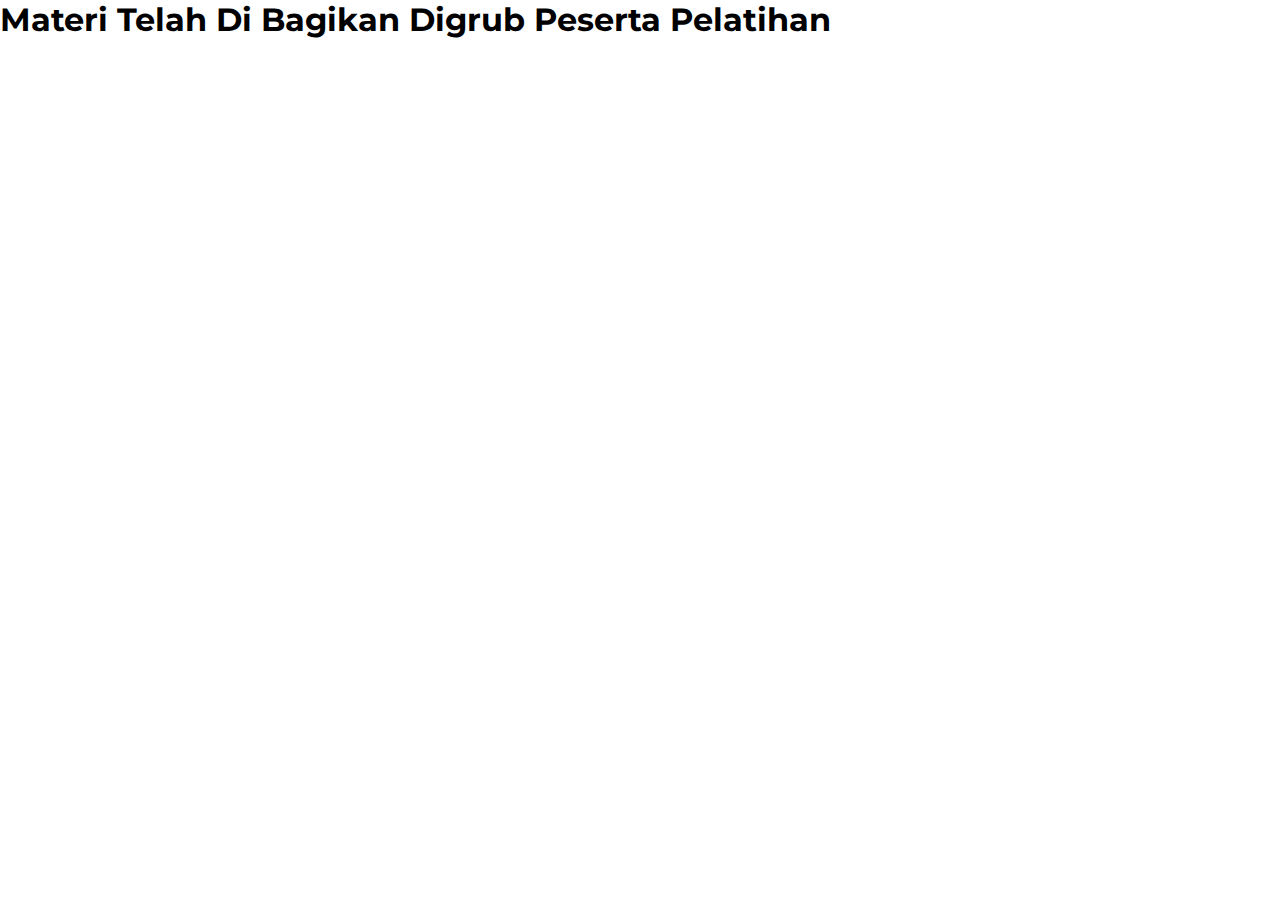
<file: materi.html>
<!DOCTYPE html>
<html lang="en">
  <head>
    <meta charset="UTF-8" />
    <meta name="viewport" content="width=device-width, initial-scale=1.0" />
    <title>Materi</title>
    <link rel="stylesheet" href="css/style.css" />
  </head>
  <body>
    <div class="bungkus-tulisan-materi">
      <h1>Materi Telah Di Bagikan Digrub Peserta Pelatihan</h1>
    </div>
  </body>
</html>
</file>
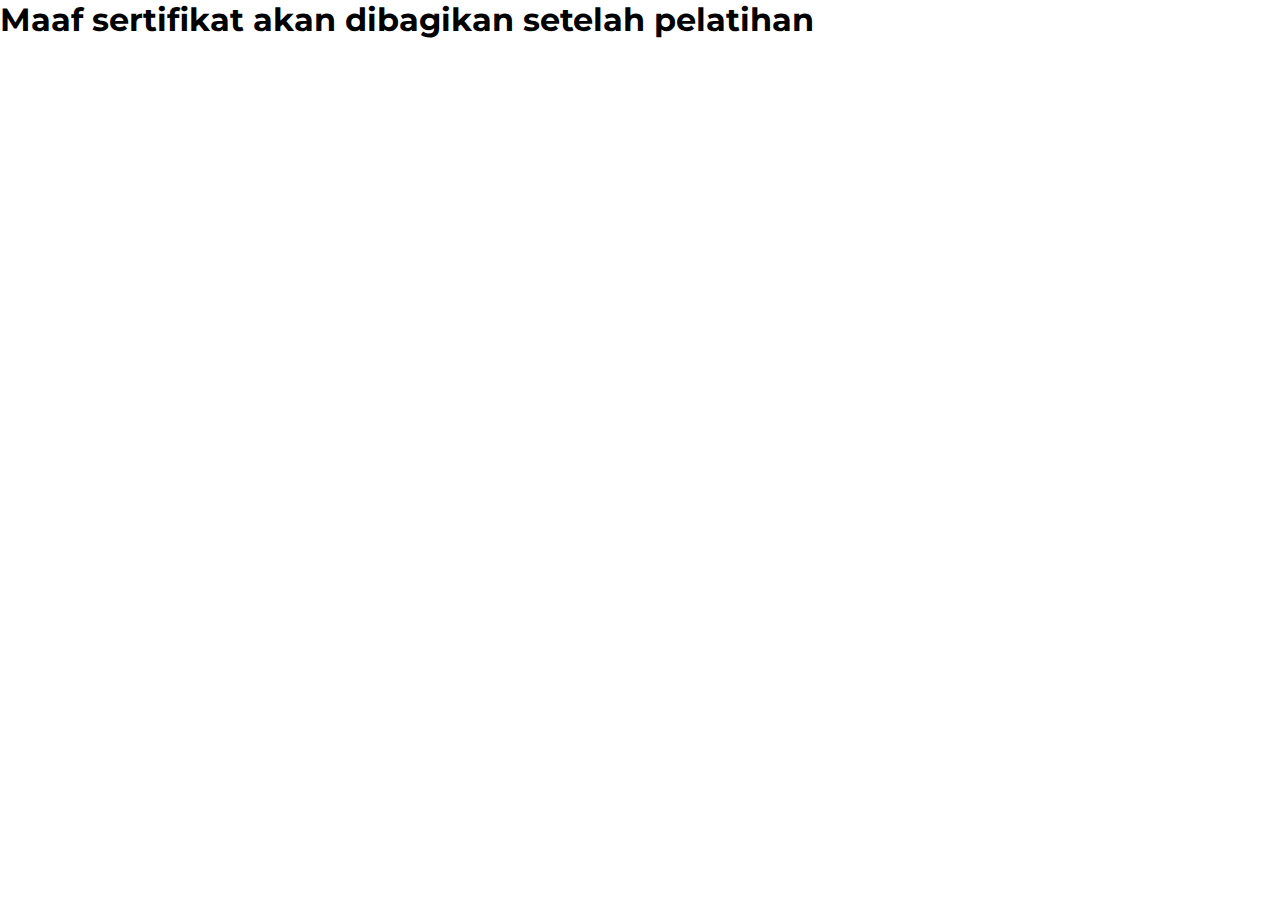
<file: sertifikat.html>
<!DOCTYPE html>
<html lang="en">
  <head>
    <meta charset="UTF-8" />
    <meta name="viewport" content="width=device-width, initial-scale=1.0" />
    <title>Sertifikat</title>
    <link rel="stylesheet" href="css/style.css" />
  </head>
  <body>
    <div class="bungkus-tulisan-sertifikat">
      <h1>Maaf sertifikat akan dibagikan setelah pelatihan</h1>
    </div>
  </body>
</html>
</file>
<file: css/style.css>
@import url("https://fonts.googleapis.com/css2?family=Montserrat:ital,wght@0,100..900;1,100..900&display=swap");
:root {
  --warna1: #9900cc;
  --warna2: #ff00ff;
}
* {
  margin: 0;
  padding: 0;
  box-sizing: border-box;
  scroll-behavior: smooth;
  font-family: "Montserrat";
}
@media only screen and (max-width: 600px) {
  body {
    width: 100vw;
    height: 100vh;
    background: url(../Images/Bg.jpg) repeat;
    background-size: cover;
    background-position: center;
  }
  header {
    width: 100%;
    height: 10%;
    background: transparent;
    backdrop-filter: blur(5px);
    -webkit-backdrop-filter: blur(5px);
    box-shadow: 0 0 60px 1px var(--warna2);
  }
  .navBar {
    width: 100%;
    height: 100%;
    display: flex;
    justify-content: center;
    align-items: center;
    gap: 5%;
  }
  .navBar a {
    text-decoration: none;
    color: white;
    font-weight: 500;
    font-size: 0.7rem;
  }
  /* Home Page */
  #home {
    width: 100%;
    height: 30%;
    padding: 5%;
    display: flex;
    justify-content: center;
    align-items: center;
    background: transparent;
    backdrop-filter: blur(2px);
    -webkit-backdrop-filter: blur(2px);
  }
  .ktn-tulisan-home {
    width: 50%;
    height: 100%;
  }
  .ktn-tulisan-home h1 {
    color: white;
    margin-bottom: 5%;
  }
  .ktn-tulisan-home p {
    font-size: 0.5rem;
    color: white;
    margin-bottom: 5%;
  }
  .tbl-daftar-home {
    width: 100%;
    height: 20%;
    /* background: red; */
    display: flex;
    align-items: center;
  }
  .tbl-daftar-home button {
    width: 35%;
    height: 60%;
    background-color: greenyellow;
    border-radius: 3px;
    display: flex;
    justify-content: center;
    align-items: center;
    border: none;
  }
  .tbl-daftar-home a {
    text-decoration: none;
    font-size: 0.6rem;
    font-weight: 500;
    color: black;
  }
  .ktn-gambar-home {
    width: 50%;
    height: 100%;
    display: flex;
    justify-content: center;
    align-items: center;
  }
  .gambar-home {
    width: 100%;
    height: 100%;
    display: flex;
    justify-content: end;
    align-items: center;
  }
  .gambar-home img {
    height: 80%;
    animation: 4s wobble ease infinite;
  }
  /* End Home Page */

  /* Serive Page */
  #service {
    width: 100%;
    height: 70%;
    /* background: green; */
    display: flex;
    justify-content: center;
    align-items: center;
    margin-top: 30%;
  }
  .ktn-service {
    display: flex;
    justify-content: center;
    align-items: center;
    width: 100%;
    height: 100%;
    flex-wrap: wrap;
    gap: 5%;
  }
  .list-knt-service {
    width: 160px;
    height: 250px;
    background: transparent;
    backdrop-filter: blur(2px);
    -webkit-backdrop-filter: blur(2px);
    border-radius: 5px;
    padding: 15px;
    border: 1.5px solid #ff00ff;
  }
  .gambar-list-service {
    width: 100%;
    height: 35%;
    /* background-color: yellow; */
    display: flex;
    justify-content: center;
    align-items: center;
  }
  .gambar-list-service img {
    width: 40%;
  }
  .judul-list-service {
    display: flex;
    justify-content: center;
    align-items: center;
    width: 100%;
    height: 15%;
    /* background: brown; */
    font-size: 0.6rem;
  }
  .judul-list-service h1 {
    color: white;
  }
  .narasi-list-service {
    width: 100%;
    height: 30%;
    border-radius: 5px;
    font-size: 0.6rem;
    overflow: scroll;
    padding: 5%;
  }
  ::-webkit-scrollbar {
    display: none;
  }
  .narasi-list-service p {
    color: white;
    text-align: center;
    width: 100%;
    height: 100%;
    font-weight: 400;
    font-size: 0.5rem;
  }
  .tbl-service {
    width: 100%;
    height: 15%;
    display: flex;
    justify-content: center;
    align-items: center;
    /* background-color: yellow; */
    margin-top: 7%;
  }
  .tbl-service button {
    background-color: greenyellow;
    border: none;
    display: flex;
    justify-content: center;
    align-items: center;
    width: 40%;
    height: 60%;
    border-radius: 3px;
  }
  .tbl-service a {
    width: 100%;
    height: 100%;
    text-decoration: none;
    font-weight: 500;
    color: black;
    font-size: 0.6rem;
    display: flex;
    justify-content: center;
    align-items: center;
  }

  /* End Serive Page */

  /* Contact */
  #contact {
    width: 100%;
    height: 50%;
    /* background-color: red; */
    display: flex;
    justify-content: center;
    align-items: center;
  }
  #contact a {
    text-decoration: none;
    color: white;
    font-size: 0.8rem;
  }
  #contact a:hover {
    text-decoration: underline;
  }
  /* End Contact */

  /* Serifikat dan Materi */
  .bungkus-tulisan-materi,
  .bungkus-tulisan-sertifikat {
    display: flex;
    justify-content: center;
    align-items: center;
    width: 100%;
    height: 100%;
  }
  .bungkus-tulisan-materi h1,
  .bungkus-tulisan-sertifikat h1 {
    color: white;
    text-align: center;
  }
  /* End Serifikat dan Materi */
}
/* Animasi */
@keyframes wobble {
  0% {
    transform: translateX(0%);
  }
  15% {
    transform: translateX(-5%) rotate(-5deg);
  }
  30% {
    transform: translateX(5%) rotate(3deg);
  }
  45% {
    transform: translateX(-15%) rotate(-3deg);
  }
  60% {
    transform: translateX(10%) rotate(2deg);
  }
  75% {
    transform: translateX(-5%) rotate(-1deg);
  }
  100% {
    transform: translateX(0%);
  }
}
</file>
